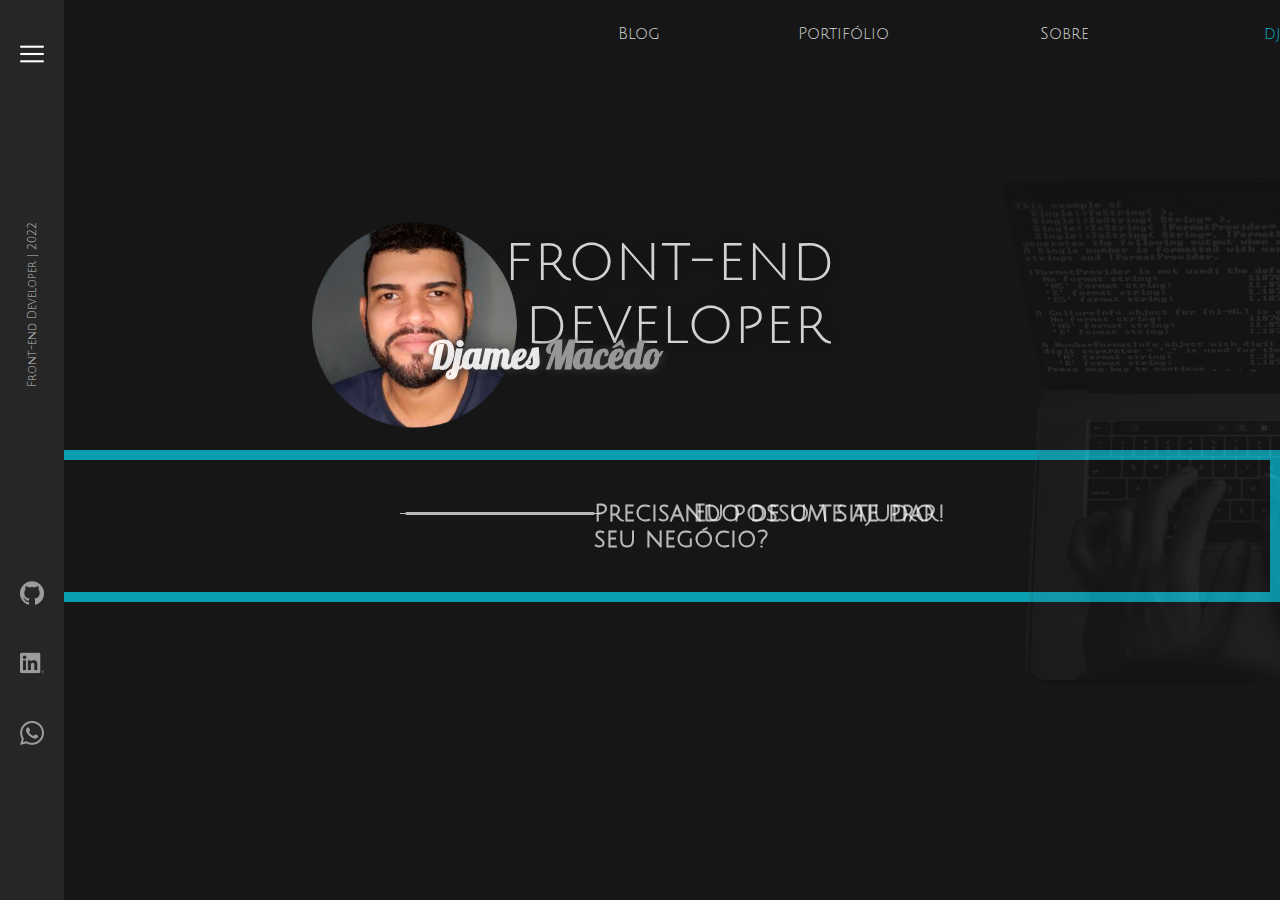
<file: Landingpage/index.html>
<!DOCTYPE html>
<html lang="pt-BR">
<head>
    <meta charset="UTF-8">
    <meta http-equiv="X-UA-Compatible" content="IE=edge">
    <meta name="viewport" content="width=device-width, initial-scale=1.0">
    <meta name="description" content="portifólio de desenvolvedor front end">
    <meta name="keywords" content="developer front-end, front end, front-end, desenvolvedor front-end, desenvolvedor front end, programador, programador front-end, programador front end">
    <link rel="stylesheet" href="index.css">
    <title>Djames Macêdo</title>
</head>
<body>
    <section class="section-one">
        <nav class="sidebar">
            <a class="menu-ico" href="#"><img src="img/menu-ico.png" alt="Ícone-Menu"></a>
            <h1 class="legenda">Front-end Developer | 2022</h1>
            <a class="github-ico" href="https://github.com/djamesmacedo" target="_blank"><img class="github-ico" src="img/github-ico.png" alt="Ícone-Github"></a>
            <a class="linkedin-ico" href="https://www.linkedin.com/in/djamesmacedo" target="_blank"><img class="linkedin-ico" src="img/linkedin-ico.png" alt="Ícone-Linkedin"></a>
            <a class="whats-ico" href="https://wa.me/message/DAPRZFOZ6IE2O1" target="_blank"><img class="whats-ico" src="img/whatsapp-ico.png" alt="Ícone-Whatsapp"></a>
        </nav>
    </section>
    <section class="section-two">
        <main class="main-two">
            <img class="img-perfil" src="img/foto-perfil.png" alt="Imagem-Perfil">
            <div class="titulo-principal">
                <h1 class="titulo-principal">front-end <br> <h1 class="titulo-principal-complemento">developer</h1> <br> <br></h1> <h1 class="name">Djames</h1> <h1 class="name-last">Macêdo</h1>
            </div>
            <div class="box-text-principal">
                <img class="hifen" src="img/minus-free-icon-font.png" alt="">
                <h2 class="text-principal">Precisando de um site pro seu negócio?</h2>
                <a class="ancora-text-principal" href="https://wa.me/message/DAPRZFOZ6IE2O1">Eu posso te ajudar!</a>
            </div>
            <img class="img-principal" src="img/foto-fundo2.png" alt="">
        </main>
    </section>
    <section class="section-three">
        <nav class="nav-principal">
            <a class="nav-blog" href="">Blog</a>
            <a class="nav-port" href="http://127.0.0.1:5500/Portfolio/portfolio.html">Portifólio</a>
            <a class="nav-sobre" href="">Sobre</a>
            <p class="nav-email" href="">djamesmacedo@gmail.com</p>
        </nav>
    </section>
</body>
</html>
</file>
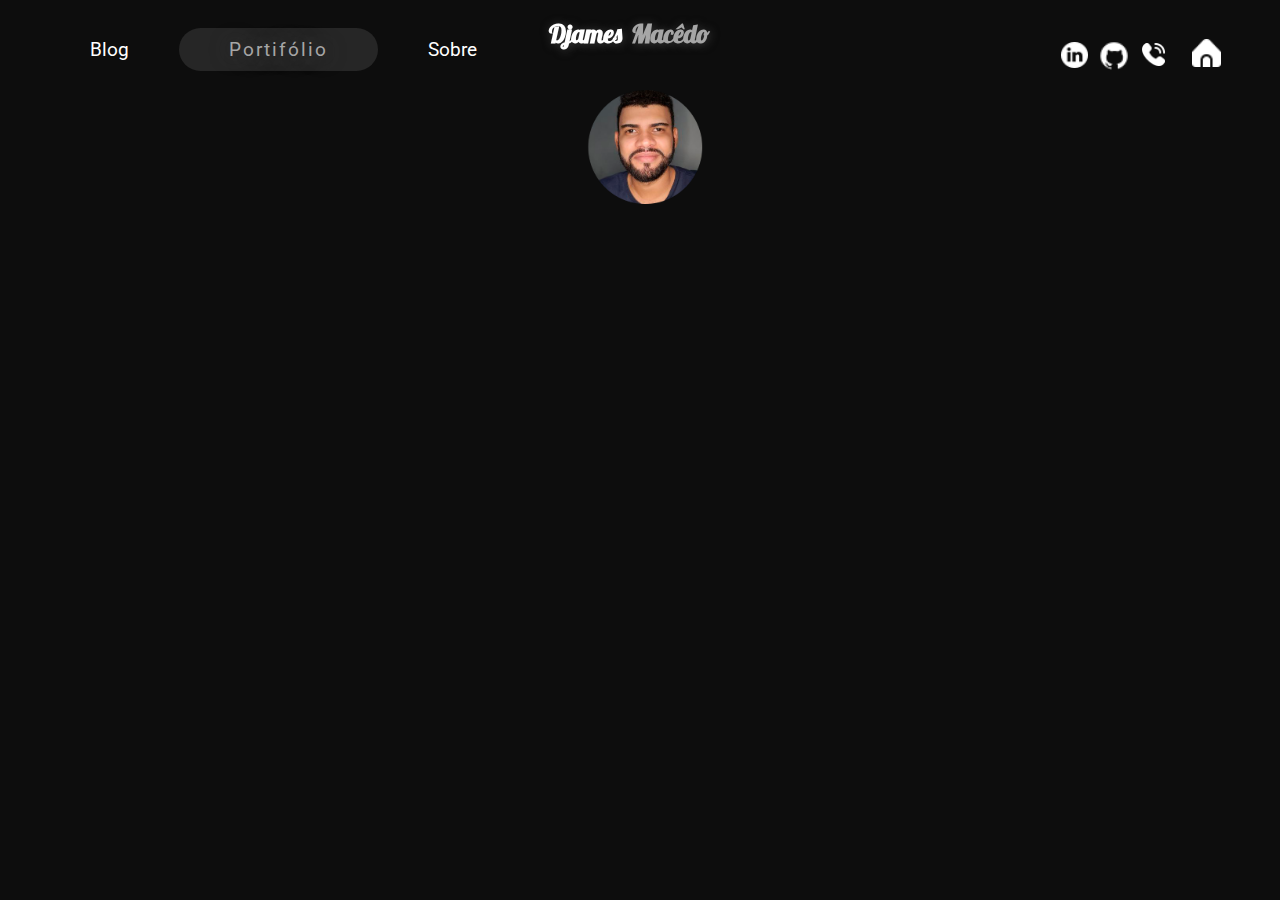
<file: portfolio.html>
<!DOCTYPE html>
<html lang="pt-BR">
<head>
    <meta charset="UTF-8">
    <meta http-equiv="X-UA-Compatible" content="IE=edge">
    <meta name="viewport" content="width=device-width, initial-scale=1.0">
    <meta name="description" content="portifólio de desenvolvedor front end">
    <meta name="keywords" content="developer front-end, front end, front-end, desenvolvedor front-end, desenvolvedor front end, programador, programador front-end, programador front end">
    <link rel="stylesheet" href="portfolio.css">
    <title>Djames Macêdo</title>
</head>
<body>
    <nav>
        <ul>
            <li><a class="blog-btn" href="#">Blog</a></li>
            <li><a class="port-btn" href="#">Portifólio</a></li>
            <li><a class="sobre-btn" href="#">Sobre</a></li>
        </ul>
        <h1 class="logo-first">Djames</h1>
        <h1 class="logo-last">Macêdo</h1>
        <img class="img-perfil" src="img/foto-perfil.png" alt="Imagem-Perfil">
        <a href="#"><img class="home-ico" src="img/home-ico.png" alt="Home-Ícone"></a>
        <a href="https://wa.me/message/DAPRZFOZ6IE2O1" target="_blank" rel="external"><img class="phone-ico" src="img/phone-ico.png" alt="Phone-Ícone"></a>
        <a href="https://github.com/djamesmacedo" target="_blank" rel="external"><img class="github-ico" src="img/github-ico.png" alt="Github-Ícone"></a>
        <a href="https://www.linkedin.com/in/djamesmacedo/" target="_blank" rel="external"><img class="linkedin-ico" src="img/linkedin-ico.png" alt="Linkedin-Ícone"></a>

    </nav>
    
</body>
</html>
</file>
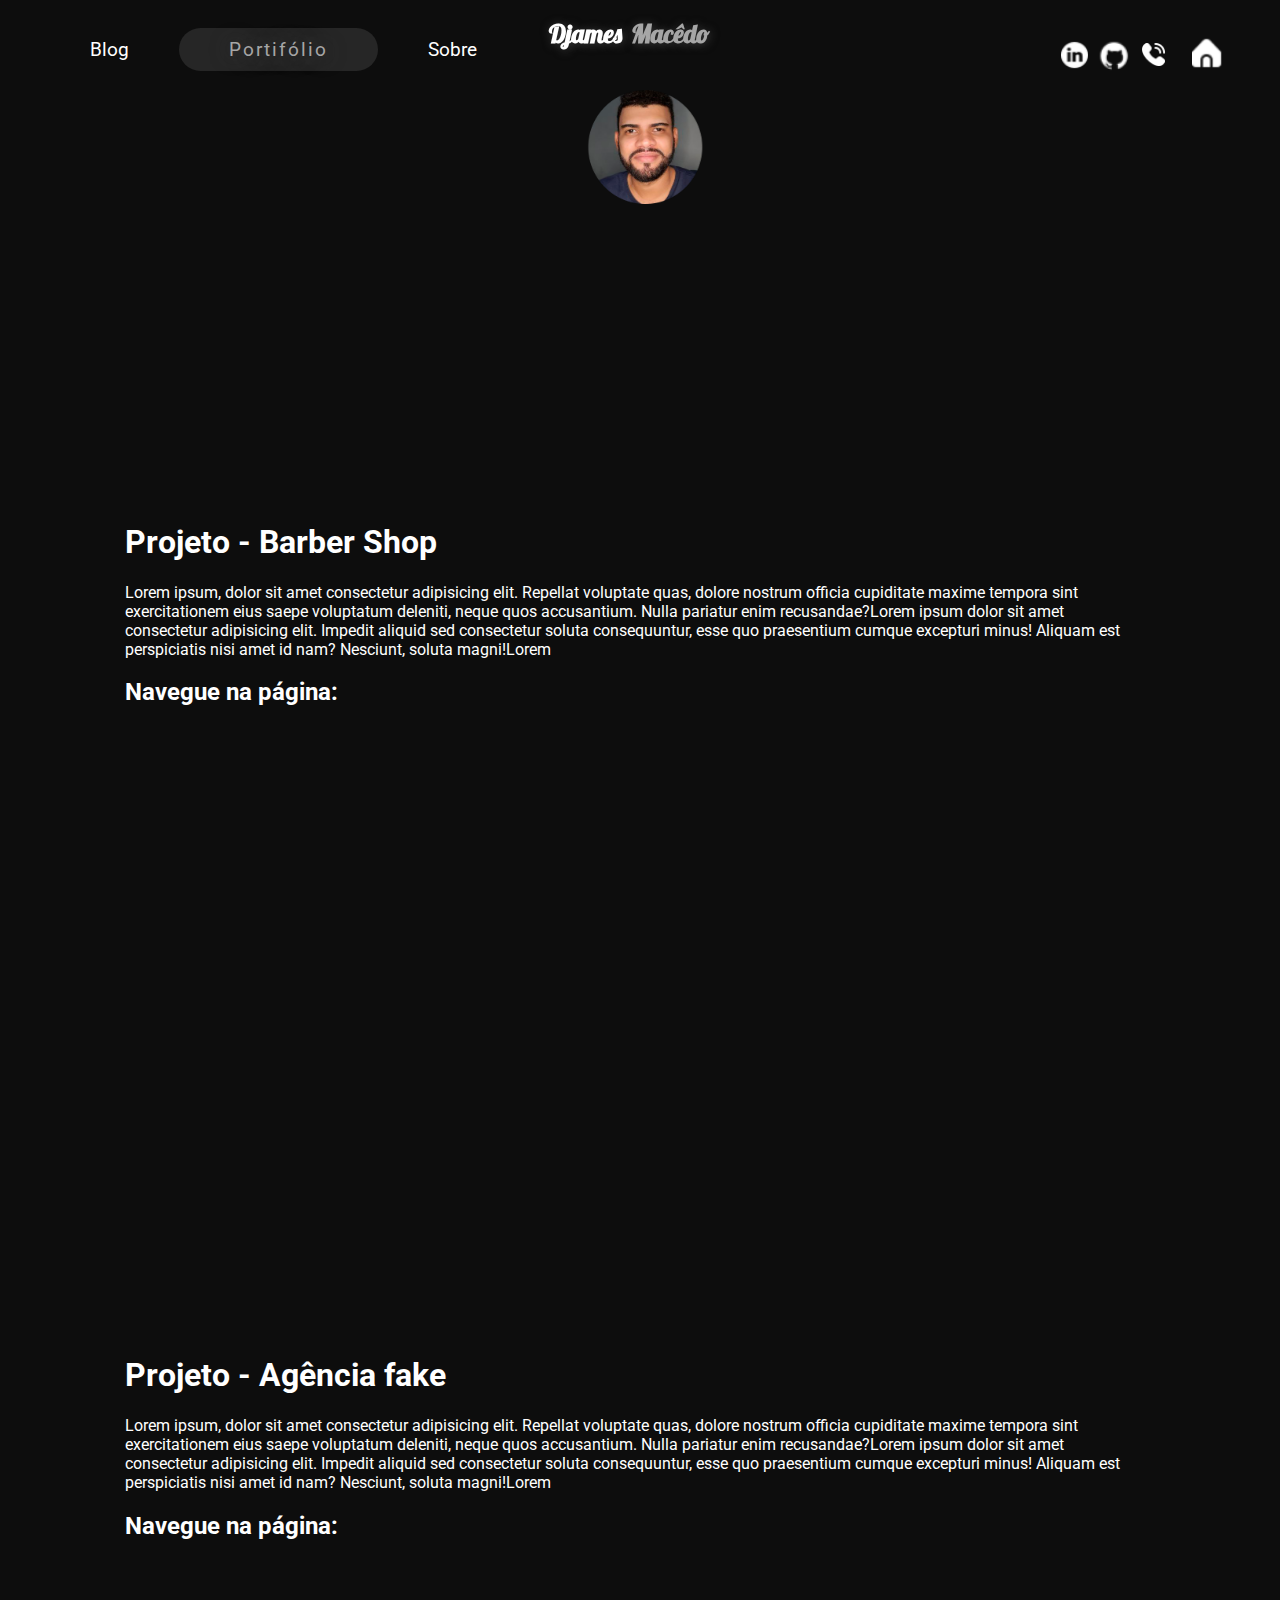
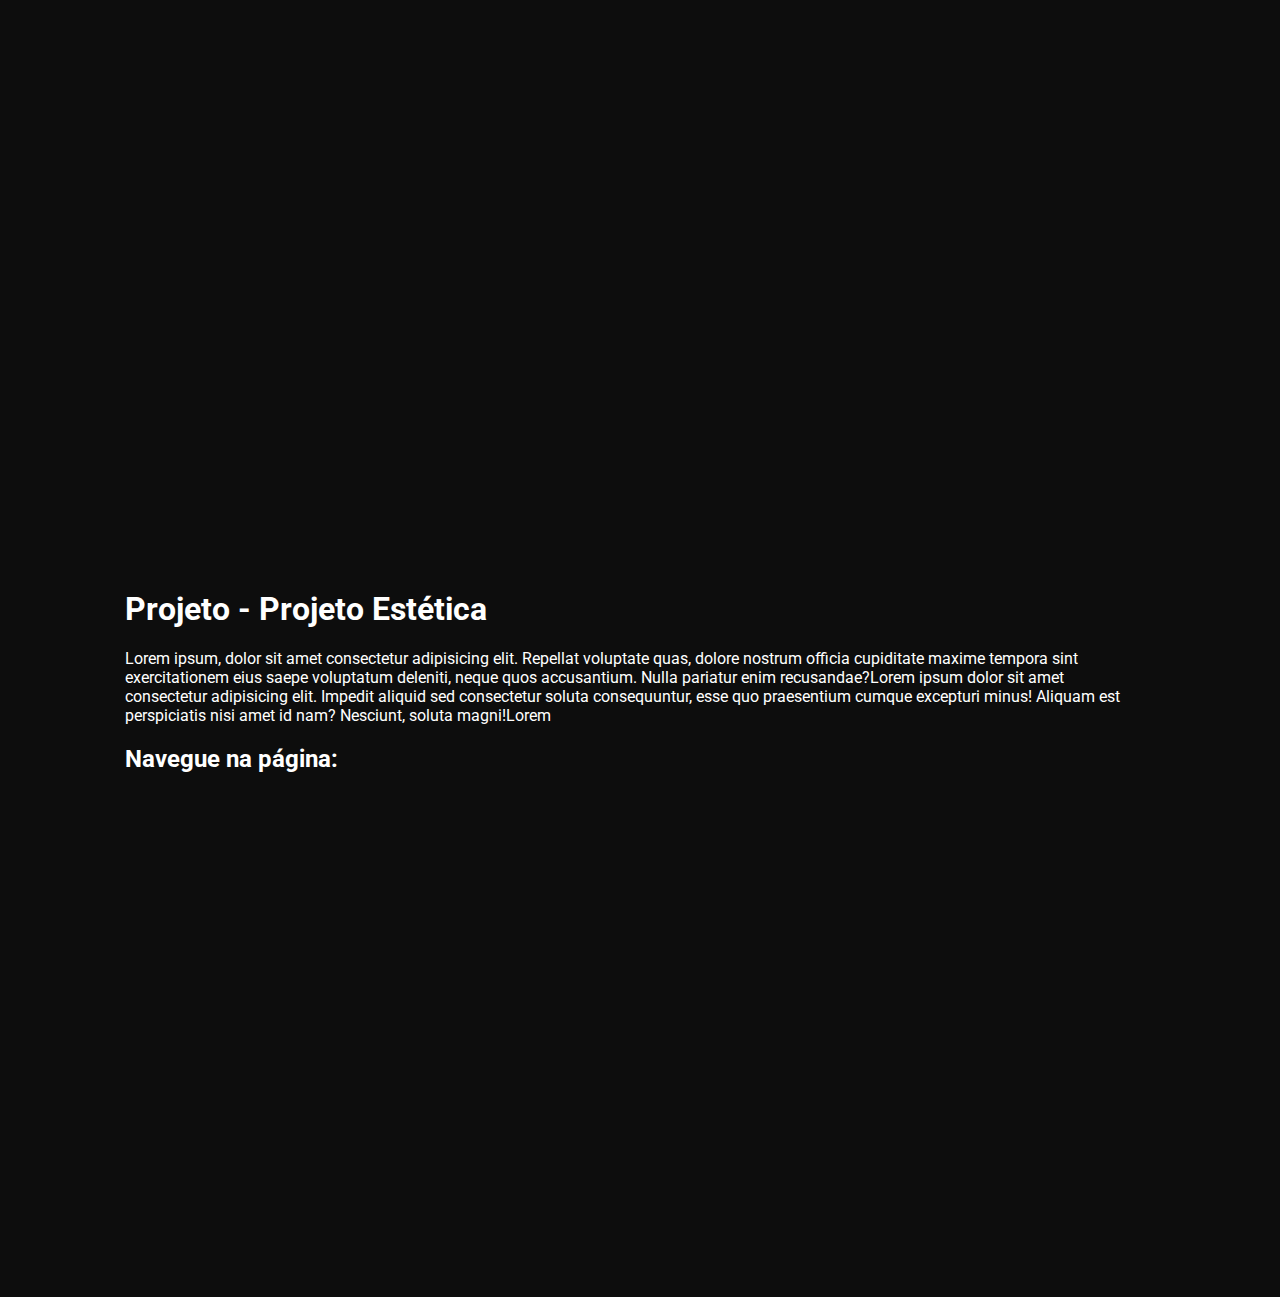
<file: Portfolio/portfolio.html>
<!DOCTYPE html>
<html lang="pt-BR">
<head>
    <meta charset="UTF-8">
    <meta http-equiv="X-UA-Compatible" content="IE=edge">
    <meta name="viewport" content="width=device-width, initial-scale=1.0">
    <meta name="description" content="portifólio de desenvolvedor front end">
    <meta name="keywords" content="developer front-end, front end, front-end, desenvolvedor front-end, desenvolvedor front end, programador, programador front-end, programador front end">
    <link rel="stylesheet" href="portfolio.css">
    <title>Portifólio | Djames Macêdo</title>
</head>
<body>
    <nav>
        <ul>
            <li><a class="blog-btn" href="#">Blog</a></li>
            <li><a class="port-btn" href="#">Portifólio</a></li>
            <li><a class="sobre-btn" href="#">Sobre</a></li>
        </ul>
        <h1 class="logo-first">Djames</h1>
        <h1 class="logo-last">Macêdo</h1>
        <img class="img-perfil" src="img/foto-perfil.png" alt="Imagem-Perfil">
        <a href="http://127.0.0.1:5500/Landingpage/index.html"><img class="home-ico" src="img/home-ico.png" alt="Home-Ícone"></a>
        <a href="https://wa.me/message/DAPRZFOZ6IE2O1" target="_blank" rel="external"><img class="phone-ico" src="img/phone-ico.png" alt="Phone-Ícone"></a>
        <a href="https://github.com/djamesmacedo" target="_blank" rel="external"><img class="github-ico" src="img/github-ico.png" alt="Github-Ícone"></a>
        <a href="https://www.linkedin.com/in/djamesmacedo/" target="_blank" rel="external"><img class="linkedin-ico" src="img/linkedin-ico.png" alt="Linkedin-Ícone"></a>

    </nav>
    <header>
        <div class="projetos">
            <h1 class="title-project">Projeto - Barber Shop</h1>
            <p class="paragraph-project">Lorem ipsum, dolor sit amet consectetur adipisicing elit. Repellat voluptate quas, dolore nostrum officia cupiditate maxime tempora sint exercitationem eius saepe voluptatum deleniti, neque quos accusantium. Nulla pariatur enim recusandae?Lorem ipsum dolor sit amet consectetur adipisicing elit. Impedit aliquid sed consectetur soluta consequuntur, esse quo praesentium cumque excepturi minus! Aliquam est perspiciatis nisi amet id nam? Nesciunt, soluta magni!Lorem</p>
            <h2>Navegue na página:</h2>
            <iframe class="iprojects" src="https://djamesmacedo.github.io/barber-shop/" frameborder="0"></iframe>
        </div>
        <div class="projetos">
            <h1 class="title-project">Projeto - Agência fake</h1>
            <p class="paragraph-project">Lorem ipsum, dolor sit amet consectetur adipisicing elit. Repellat voluptate quas, dolore nostrum officia cupiditate maxime tempora sint exercitationem eius saepe voluptatum deleniti, neque quos accusantium. Nulla pariatur enim recusandae?Lorem ipsum dolor sit amet consectetur adipisicing elit. Impedit aliquid sed consectetur soluta consequuntur, esse quo praesentium cumque excepturi minus! Aliquam est perspiciatis nisi amet id nam? Nesciunt, soluta magni!Lorem</p>
            <h2>Navegue na página:</h2>
            <iframe class="iprojects" src="https://djamesmacedo.github.io/agencia-fake/" frameborder="0"></iframe>
        </div>
        <div class="projetos">
            <h1 class="title-project">Projeto - Projeto Estética</h1>
            <p class="paragraph-project">Lorem ipsum, dolor sit amet consectetur adipisicing elit. Repellat voluptate quas, dolore nostrum officia cupiditate maxime tempora sint exercitationem eius saepe voluptatum deleniti, neque quos accusantium. Nulla pariatur enim recusandae?Lorem ipsum dolor sit amet consectetur adipisicing elit. Impedit aliquid sed consectetur soluta consequuntur, esse quo praesentium cumque excepturi minus! Aliquam est perspiciatis nisi amet id nam? Nesciunt, soluta magni!Lorem</p>
            <h2>Navegue na página:</h2>
            <iframe class="iprojects" src="https://djamesmacedo.github.io/projeto-estetica/" frameborder="0"></iframe>
        </div>
    </header>
    
</body>
</html>
</file>
<file: Landingpage/index.css>
@charset "UTF-8";
@import url('https://fonts.googleapis.com/css2?family=Amatic+SC&family=Edu+VIC+WA+NT+Beginner&family=Julius+Sans+One&family=Lobster&family=Raleway:ital,wght@0,100;0,200;0,300;0,400;0,500;0,600;0,700;0,800;0,900;1,100;1,200;1,300;1,400;1,500;1,600;1,700;1,800;1,900&family=Roboto:ital,wght@0,100;0,300;0,400;0,500;0,700;0,900;1,100;1,300;1,400;1,500;1,700;1,900&display=swap');


:root {
    --titulo: 'Lobster', cursive;
    --corpo: 'Julius Sans One', sans-serif;
    --corpo1: 'Roboto', sans-serif;
    --corpo2: 'Edu VIC WA NT Beginner', cursive;
    --corpo3: 'Amatic SC', cursive;
    --cor0: #0d0d0df6;
    --cor1: #262626;
    --cor2: #303030;
    --cor3: #A6A6A6;
    --cor4: #D9D9D9;
    --cor5: #05DBF2;
   
}
body {
    margin: 0;
    padding: 0;
    background-color: var(--cor0);


    display: grid;
    grid-template: "sidebar nav  nav" 10vh
                   "sidebar main main" 90vh
                   "sidebar main main" 
                   / 5vw   50vw;
    
    
}
.section-one {
    display: grid;
    grid-area: sidebar;
}
.sidebar {
    display: grid;
    grid-auto-rows: 70px;
    grid-auto-columns: 5vw;
    grid-auto-flow: row;
    height: 100vh;
    width: 5vw;
    background-color: var(--cor1);
}
.menu-ico {
    justify-self: center;
    align-self: end;
    grid-row: 1;
  
}
.menu-ico:hover {
    transform: scale(1.1);
    transition-duration: 0.5s;
    
}
.legenda {
    justify-self: center;
    align-self: start;
    font-family: var(--corpo);
    font-size: 70%;
    font-weight: 1;
    color: white;
    opacity: 0.7;
    width: 200px;
    margin: 0;
    transform: rotate(-90deg);
    grid-row: 5 / 6;
   
}
.github-ico {
    justify-self: center;
    align-self: center;
    grid-row: 9;
   
}
.github-ico:hover {
    transform: scale(1.15);
    transition-duration: 0.5s;
    
}
.linkedin-ico {
    justify-self: center;
    align-self: center;
    grid-row: 10;
}
.linkedin-ico:hover {
    transform: scale(1.15);
    transition-duration: 0.5s;
    
}
.whats-ico {
    justify-self: center;
    align-self: center;
    grid-row: 11;
}
.whats-ico:hover {
    transform: scale(1.15);
    transition-duration: 0.5s;
    
}
.section-two {
    display: grid;
    grid-area: main;
    
}
.titulo-principal {
    opacity: 0.9;
    font-family: var(--corpo);
    font-size: 190%;
    font-weight: 400;
    align-self: start;
    color: white;
    margin: 70px 0px 0px 220px;
    text-shadow: 1px 1px 20px rgba(0, 0, 0, 0.589);
}
.titulo-principal-complemento {
    opacity: 0.9;
    font-family: var(--corpo);
    font-size: 190%;
    font-weight: 400;
    color: white;
    margin: 0px 0px 35px 241px;
    text-shadow: 1px 1px 20px rgba(0, 0, 0, 0.589);
}
.name {
    position: fixed;
    top: 305px;
    left: 33.5%;
    font-family: var(--titulo);
    color: #ffff;    
    font-size: 3vw; 
    text-shadow: 1px 1px 10px rgb(61, 61, 61);
}
.name-last {
    position: fixed;
    top: 305px;
    left: 42.5%;
    font-family: var(--titulo);
    color: var(--cor3);    
    font-size: 3vw; 
    text-shadow: 1px 1px 10px rgb(61, 61, 61);
}
.hifen {
    opacity: 0.7;
    height: 19px;
    width: 200px;
    position: fixed;
    top: 504px;
    left: 400px;
}
.box-text-principal {
    position: fixed;
    top: 450px;
}
.text-principal {
    font-family: var(--corpo);
    opacity: 0.7;
    color: white;
    border-top: 10px solid var(--cor5);
    border-right: 10px solid var(--cor5);
    border-bottom: 10px solid var(--cor5);
    margin: 0;
    padding: 40px 310px 40px 530px;
    
}
.ancora-text-principal {
    text-decoration: none;
    opacity: 0.8;
    font-family: var(--corpo);
    font-size: 150%;
    font-weight: 800;
    color: var(--cor4);
    position: fixed;
    top: 500px;
    right: 335px;
    z-index: -1;
    
}
.ancora-text-principal:hover {
    transform: scale(1.07);
    transition-duration: 500ms;
    color: var(--cor5);
}
.img-perfil {
    height: 30%;
    position: fixed;
    top: 190px;
    left: 290px;
}
.img-principal {
    opacity: 0.1;
    position: fixed;
    top: 175px;
    left: 1000px;
}
.main-two {
    display: grid;
    justify-content: start;
}
.section-three {
    display: grid;
    grid-area: nav;
}
.nav-principal {
    display: grid;
    grid-auto-columns: 100px;
    padding: 25px;
}
.nav-blog {
    font-family: var(--corpo);
    grid-row: 1;
    grid-column: 6;
    justify-self: center;
    color: var(--cor4);
    text-decoration: none;
}
.nav-port {
    font-family: var(--corpo);
    color: var(--cor4);
    grid-row: 1;
    grid-column: 8;
    justify-self: end;
    text-decoration: none;
}
.nav-sobre {
    font-family: var(--corpo);
    grid-row: 1;
    grid-column: 10;
    justify-self: end;
    color: var(--cor4);
    text-decoration: none;
}
.nav-email {
    opacity: 0.8;
    font-family: var(--corpo);
    grid-row: 1;
    grid-column: 14;
    justify-self: end;
    color: var(--cor5);
    text-decoration: none;
    margin: 0;
    
}
.nav-blog:hover, .nav-port:hover, .nav-sobre:hover {
    transform: scale(1.15);
    transition-duration: 0.4s;
    color: var(--cor3);
    
}
</file>
<file: portfolio.css>
@charset "UTF-8";
@import url('https://fonts.googleapis.com/css2?family=Lobster&family=Raleway:ital,wght@0,100;0,200;0,300;0,400;0,500;0,600;0,700;0,800;0,900;1,100;1,200;1,300;1,400;1,500;1,600;1,700;1,800;1,900&family=Roboto:ital,wght@0,100;0,300;0,400;0,500;0,700;0,900;1,100;1,300;1,400;1,500;1,700;1,900&display=swap');

body {
    margin: 0;
    padding: 0;
    background-color: #0D0D0D;
    font-family: var(--corpo1);
}
:root {
    --titulo: 'Lobster', cursive;
    --corpo: 'Raleway', sans-serif;
    --corpo1: 'Roboto', sans-serif;
    --cor1: #03A688;
    --cor3: #262626;  
    --cor4: #87989e;
    --cor4: #A6A6A6;
    --cor6: #D9D9D9;  
}
nav {
    height: 15vh;
    display: flex;
    justify-content: start;
    /* outline: 1px solid red; */
}
.logo-first {
    position: fixed;
    right: 51.4%;
    font-family: var(--titulo);
    color: #ffff;    
    font-size: 2vw; 
    text-shadow: 1px 1px 10px rgb(61, 61, 61);
}
.logo-last {
    position: fixed;
    right: 44.6%;
    font-family: var(--titulo);
    color: var(--cor4);    
    font-size: 2vw; 
    text-shadow: 1px 1px 10px rgb(61, 61, 61);
}
ul {
    height: 50%;
    display: flex;
    align-items: center;
    list-style-type: none;   
}
.port-btn {
    background-color: var(--cor3);
    color: var(--cor4);
    letter-spacing: 2px;
    border-radius: 50px;
    text-shadow: 1px 1px 20px rgb(61, 61, 61);
}
.port-btn:hover {
    background-color: var(--cor1);
    color: black;
    transition-duration: 700ms;
}
li > a {
    text-decoration: none;
    padding: 10px 50px;
    color: #ffff;
    font-size: 120%;
    
}
.blog-btn:hover, .sobre-btn:hover {
    background-color: var(--cor1);
    color: black;
    border-radius: 50px;
    transition-duration: 700ms;
    
}
.img-perfil {
    height: 150px;
    position: fixed;
    top: 8%;
    left: 45%;
}
.home-ico {
    height: 3.2%;
    position: fixed;
    top: 4.3%;
    right: 4.6%; 
}
.home-ico:hover {
    transform: scale(130%);
    transition-duration: 0.5s;
}
.phone-ico {
    height: 2.5%;
    position: fixed;
    top: 4.8%;
    right: 9%;
}
.phone-ico:hover {
    transform: scale(130%);
    transition-duration: 0.5s;
}
.github-ico {
    height: 3.4%;
    position: fixed;
    top: 4.5%;
    right: 11.79%;
}
.github-ico:hover {
    transform: scale(130%);
    transition-duration: 0.5s;
}
.linkedin-ico {
    height: 2.95%;
    position: fixed;
    top: 4.65%;
    right: 15%;
}
.linkedin-ico:hover {
    transform: scale(130%);
    transition-duration: 0.5s;
}
</file>
<file: Portfolio/portfolio.css>
@charset "UTF-8";
@import url('https://fonts.googleapis.com/css2?family=Lobster&family=Raleway:ital,wght@0,100;0,200;0,300;0,400;0,500;0,600;0,700;0,800;0,900;1,100;1,200;1,300;1,400;1,500;1,600;1,700;1,800;1,900&family=Roboto:ital,wght@0,100;0,300;0,400;0,500;0,700;0,900;1,100;1,300;1,400;1,500;1,700;1,900&display=swap');

body {
    margin: 0;
    padding: 0;
    background-color: #0D0D0D;
    font-family: var(--corpo1);
}
:root {
    --titulo: 'Lobster', cursive;
    --corpo: 'Raleway', sans-serif;
    --corpo1: 'Roboto', sans-serif;
    --cor1: #03A688;
    --cor3: #262626;  
    --cor4: #87989e;
    --cor4: #A6A6A6;
    --cor6: #D9D9D9;  
}
nav {
    height: 15vh;
    display: flex;
    justify-content: start;
    background-color: #0D0D0D;
    /* outline: 1px solid red; */
}
.logo-first {
    position: fixed;
    right: 51.4%;
    font-family: var(--titulo);
    color: #ffff;    
    font-size: 2vw; 
    text-shadow: 1px 1px 10px rgb(61, 61, 61);
}
.logo-last {
    position: fixed;
    right: 44.6%;
    font-family: var(--titulo);
    color: var(--cor4);    
    font-size: 2vw; 
    text-shadow: 1px 1px 10px rgb(61, 61, 61);
}
ul {
    height: 50%;
    display: flex;
    align-items: center;
    list-style-type: none;   
}
.port-btn {
    background-color: var(--cor3);
    color: var(--cor4);
    letter-spacing: 2px;
    border-radius: 50px;
    text-shadow: 1px 1px 20px rgb(61, 61, 61);
}
.port-btn:hover {
    background-color: var(--cor1);
    color: black;
    transition-duration: 700ms;
}
li > a {
    text-decoration: none;
    padding: 10px 50px;
    color: #ffff;
    font-size: 120%;
    
}
.blog-btn:hover, .sobre-btn:hover {
    background-color: var(--cor1);
    color: black;
    border-radius: 50px;
    transition-duration: 700ms;
    
}
.img-perfil {
    height: 150px;
    position: fixed;
    top: 8%;
    left: 45%;
}
.home-ico {
    height: 3.2%;
    position: fixed;
    top: 4.3%;
    right: 4.6%; 
}
.home-ico:hover {
    transform: scale(130%);
    transition-duration: 0.5s;
}
.phone-ico {
    height: 2.5%;
    position: fixed;
    top: 4.8%;
    right: 9%;
}
.phone-ico:hover {
    transform: scale(130%);
    transition-duration: 0.5s;
}
.github-ico {
    height: 3.4%;
    position: fixed;
    top: 4.5%;
    right: 11.79%;
}
.github-ico:hover {
    transform: scale(130%);
    transition-duration: 0.5s;
}
.linkedin-ico {
    height: 2.95%;
    position: fixed;
    top: 4.65%;
    right: 15%;
}
.linkedin-ico:hover {
    transform: scale(130%);
    transition-duration: 0.5s;
}
header {
    height: 2500px;
    width: 98vw;
    margin-top: 200px;
    display: flex;
    flex-direction: column;
    justify-content: space-around;
    align-items: center;
}
.projetos {
    height: 500px;
    width: 80%;

    
}
.iprojects {
    height: 100%;
    width: 100%;
}
.title-project, h2 {
    color: white;
}
.paragraph-project {
    color: white;
}
</file>
